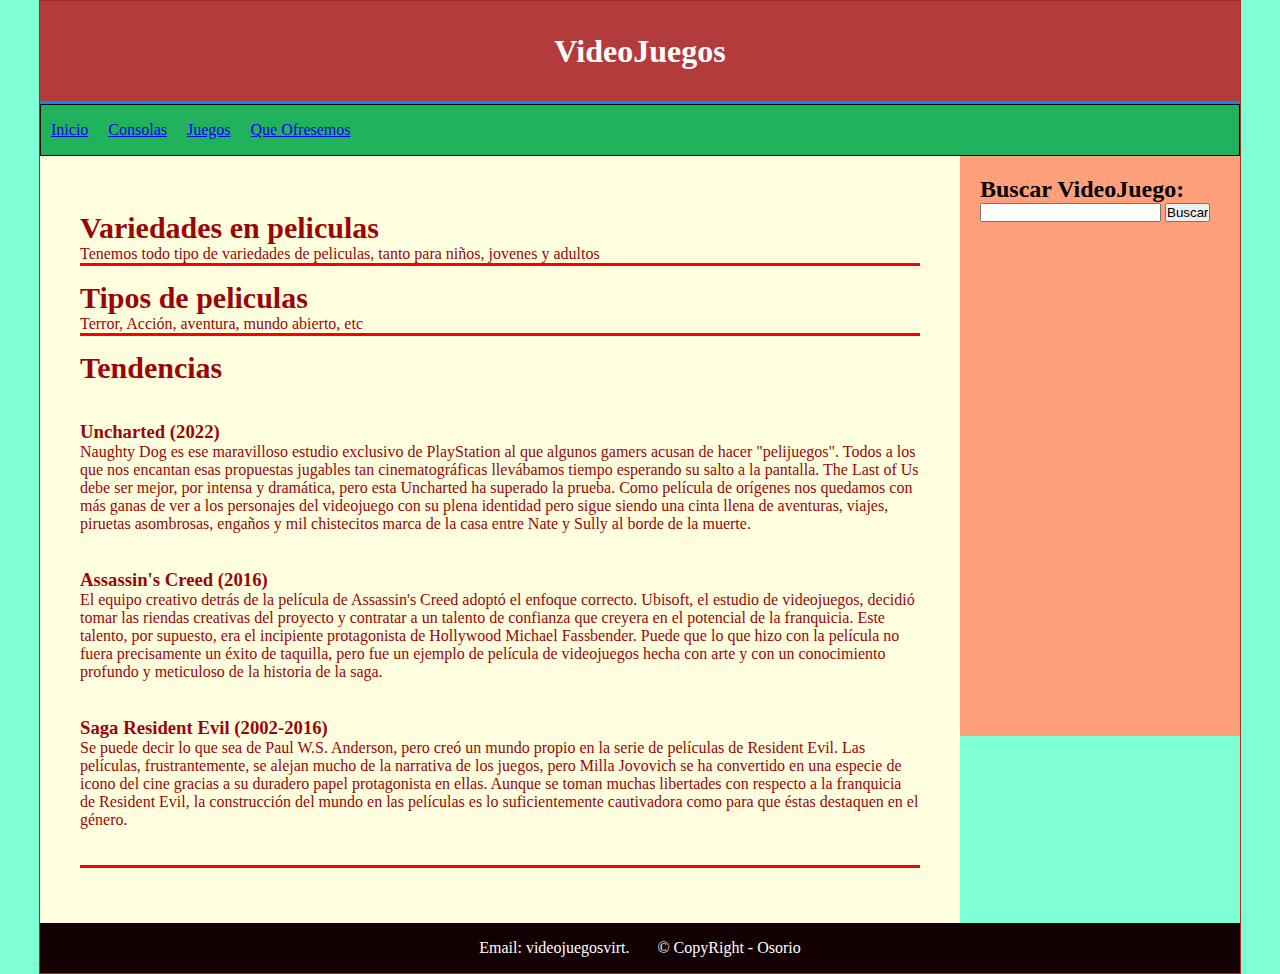
<file: index.html>
<!DOCTYPE html>
<html lang="en">
<head>
    <meta charset="UTF-8">
    <meta http-equiv="X-UA-Compatible" content="IE=edge">
    <meta name="viewport" content="width=device-width, initial-scale=1.0">
    <title>VideoJuegos</title>
    <link rel="stylesheet" href="css/estilos.css">
</head>
<body>
    <div id="contenedor">
      <header>
        <h1>VideoJuegos</h1>
      </header>
      <nav>
        <ul>
            <li><a href="index.html">Inicio</a> </li>
            <li><a href="consolas.html">Consolas</a> </li>
            <li><a href="juegos.html">Juegos</a> </li>
            <li><a href="queofresemos.html">Que Ofresemos</a></li>
        </ul>
      </nav>
      <div class="clearfix">
      <section id="content">
        <article class="articulo">
           <h2>Variedades en peliculas</h2>
           <p>Tenemos todo tipo de variedades de peliculas, tanto para niños, jovenes y adultos</p>
        </article>
        <article class="articulo">
            <h2>Tipos de peliculas</h2>
            <p>Terror, Acción, aventura, mundo abierto, etc</p>
         </article>
         <article class="articulo">
            <h2> Tendencias</h2><br><br>
            <h3>Uncharted (2022)</h3>
            <p>Naughty Dog es ese maravilloso estudio exclusivo de PlayStation al que algunos gamers acusan de hacer "pelijuegos". Todos a los que nos encantan esas propuestas jugables tan cinematográficas llevábamos tiempo esperando su salto a la pantalla. The Last of Us debe ser mejor, por intensa y dramática, pero esta Uncharted ha superado la prueba. Como película de orígenes nos quedamos con más ganas de ver a los personajes del videojuego con su plena identidad pero sigue siendo una cinta llena de aventuras, viajes, piruetas asombrosas, engaños y mil chistecitos marca de la casa entre Nate y Sully al borde de la muerte.</p><br><br>
            <h3>Assassin's Creed (2016)</h3>
            <p>El equipo creativo detrás de la película de Assassin's Creed adoptó el enfoque correcto. Ubisoft, el estudio de videojuegos, decidió tomar las riendas creativas del proyecto y contratar a un talento de confianza que creyera en el potencial de la franquicia. Este talento, por supuesto, era el incipiente protagonista de Hollywood Michael Fassbender. Puede que lo que hizo con la película no fuera precisamente un éxito de taquilla, pero fue un ejemplo de película de videojuegos hecha con arte y con un conocimiento profundo y meticuloso de la historia de la saga.</p><br><br>
            <h3>Saga Resident Evil (2002-2016)</h3>
            <p>Se puede decir lo que sea de Paul W.S. Anderson, pero creó un mundo propio en la serie de películas de Resident Evil. Las películas, frustrantemente, se alejan mucho de la narrativa de los juegos, pero Milla Jovovich se ha convertido en una especie de icono del cine gracias a su duradero papel protagonista en ellas. Aunque se toman muchas libertades con respecto a la franquicia de Resident Evil, la construcción del mundo en las películas es lo suficientemente cautivadora como para que éstas destaquen en el género.</p><br><br>
         </article>
      </section>
    </div> 
    <aside>
        <h2>Buscar VideoJuego:</h2>
        <form action="">
            <input type="text">
            <input type="submit" value="Buscar">
        </form>
    </aside>
    <div class="clearfix">
        <footer>
            Email: videojuegosvirt. &nbsp;&nbsp;&nbsp;&nbsp;&nbsp;
            &copy; CopyRight - Osorio 
        </footer>
    </div>
    </div>
</body>
</html>
</file>
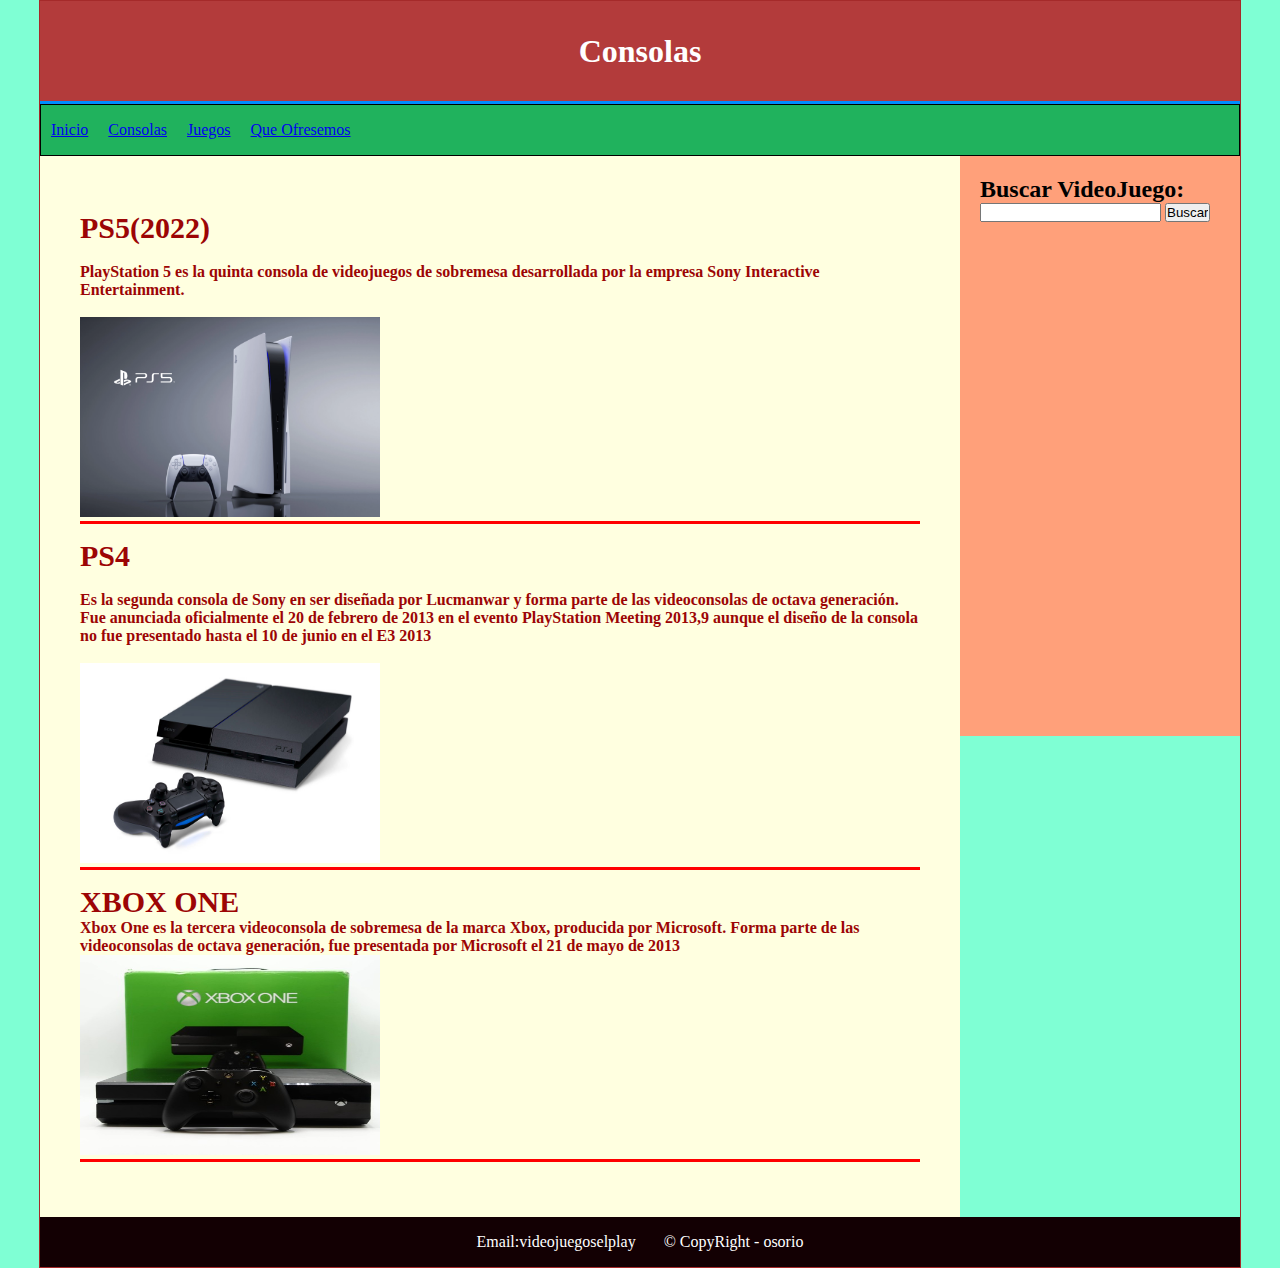
<file: consolas.html>
<!DOCTYPE html>
<html lang="en">
<head>
    <meta charset="UTF-8">
    <meta http-equiv="X-UA-Compatible" content="IE=edge">
    <meta name="viewport" content="width=device-width, initial-scale=1.0">
    <title>Aprendiendo a programar - Servicios</title>
    <link rel="stylesheet" href="css/estilos.css">
</head>
<body>
    <div id="contenedor">
      <header>
        <h1>Consolas</h1>
      </header>
      <nav>
        <ul>
            <li><a href="index.html">Inicio</a> </li>
            <li><a href="consolas.html">Consolas</a> </li>
            <li><a href="juegos.html">Juegos
            </a> </li>
            <li><a href="queofresemos.html">Que Ofresemos</a></li>
        </ul>
      </nav>
      <div class="clearfix">
      <section id="content">
        <article class="articulo">
           <h2>PS5(2022)</h2><br>
           <p><h4>PlayStation 5 es la quinta consola de videojuegos de sobremesa desarrollada por la empresa Sony Interactive Entertainment.</h4></p><br>
           <img src="img/PS5.png" width="300" height="200">
        </article>
        <article class="articulo">
            <h2>PS4</h2><br>
            <p><h4>Es la segunda consola de Sony en ser diseñada por Lucmanwar y forma parte de las videoconsolas de octava generación. Fue anunciada oficialmente el 20 de febrero de 2013 en el evento PlayStation Meeting 2013,9​ aunque el diseño de la consola no fue presentado hasta el 10 de junio en el E3 2013</h4></p><br>
            <img src="img/PS4.jpg" width="300" height="200">
         </article>
         <article class="articulo">
            <h2>XBOX ONE</h2>
            <p><h4>Xbox One es la tercera videoconsola de sobremesa de la marca Xbox, producida por Microsoft. Forma parte de las videoconsolas de octava generación, fue presentada por Microsoft el 21 de mayo de 2013</h4></p>
            <img src="img/XBOX.jpeg" width="300" height="200">
         </article>
      </section>
    </div> 
    <aside>
        <h2>Buscar VideoJuego:</h2>
        <form action="">
            <input type="text">
            <input type="submit" value="Buscar">
        </form>
    </aside>
    <div class="clearfix">
        <footer>
            Email:videojuegoselplay &nbsp;&nbsp;&nbsp;&nbsp;&nbsp;
            &copy; CopyRight - osorio
        </footer>
    </div>
    </div>
</body>
</html>
</file>
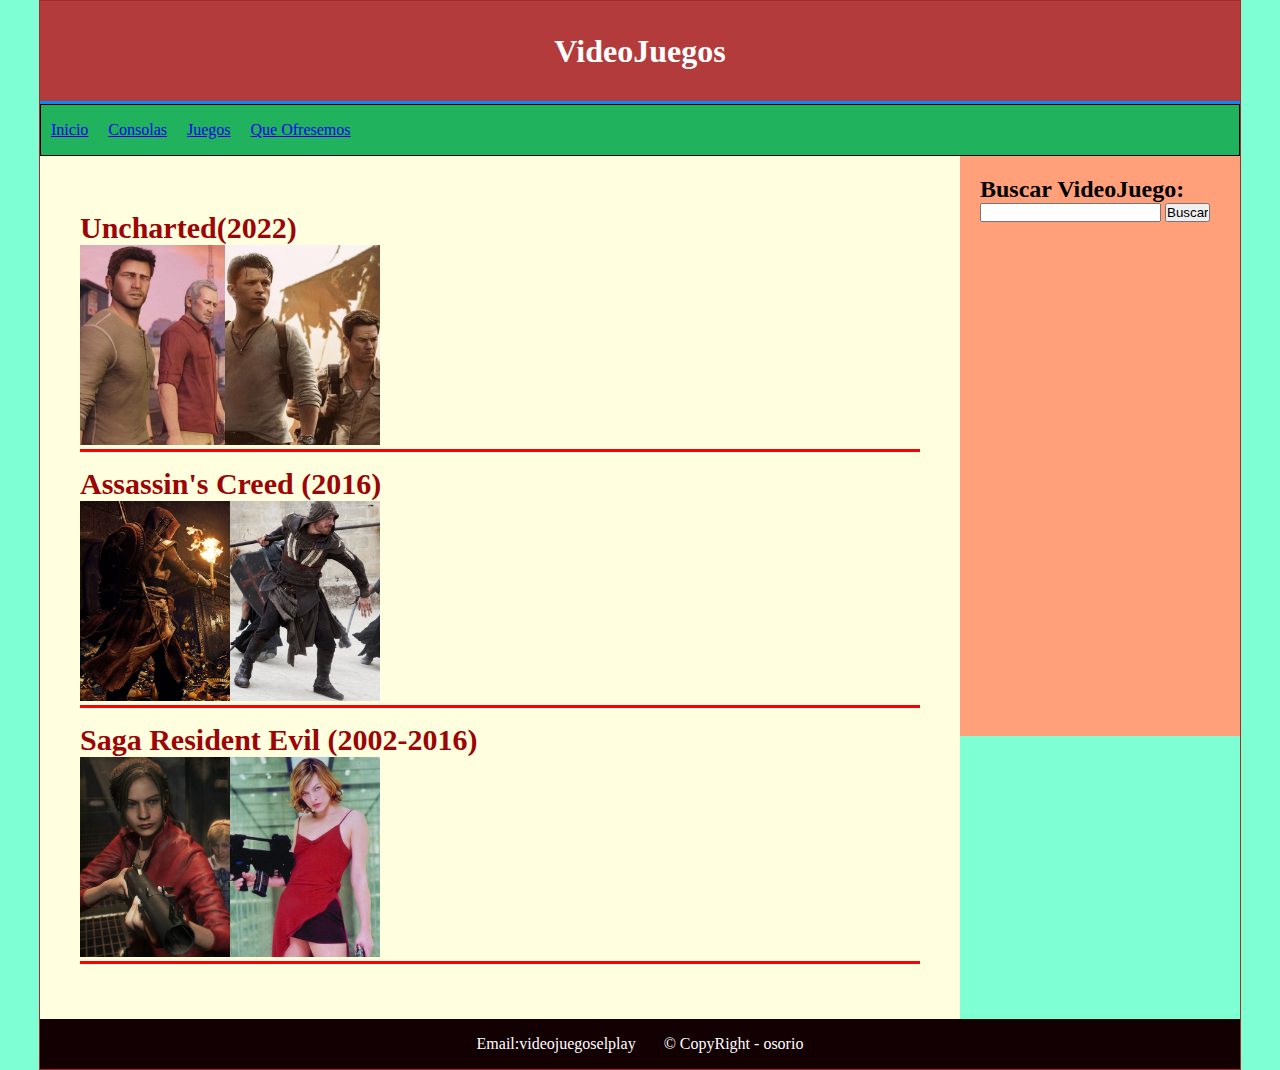
<file: juegos.html>
<!DOCTYPE html>
<html lang="en">
<head>
    <meta charset="UTF-8">
    <meta http-equiv="X-UA-Compatible" content="IE=edge">
    <meta name="viewport" content="width=device-width, initial-scale=1.0">
    <title>Aprendiendo a programar - Servicios</title>
    <link rel="stylesheet" href="css/estilos.css">
</head>
<body>
    <div id="contenedor">
      <header>
        <h1>VideoJuegos</h1>
      </header>
      <nav>
        <ul>
            <li><a href="index.html">Inicio</a> </li>
            <li><a href="consolas.html">Consolas</a> </li>
            <li><a href="juegos.html">Juegos
            </a> </li>
            <li><a href="queofresemos.html">Que Ofresemos</a></li>
        </ul>
      </nav>
      <div class="clearfix">
      <section id="content">
        <article class="articulo">
           <h2>Uncharted(2022)</h2>
           <img src="img/uncharted.jpg" width="300" height="200">
        </article>
        <article class="articulo">
            <h2>Assassin's Creed (2016)</h2>
            <img src="img/assassin.jpg" width="300" height="200">
         </article>
         <article class="articulo">
            <h2>Saga Resident Evil (2002-2016)</h2>
            <img src="img/resident.jpg" width="300" height="200">
         </article>
      </section>
    </div> 
    <aside>
        <h2>Buscar VideoJuego:</h2>
        <form action="">
            <input type="text">
            <input type="submit" value="Buscar">
        </form>
    </aside>
    <div class="clearfix">
        <footer>
            Email:videojuegoselplay &nbsp;&nbsp;&nbsp;&nbsp;&nbsp;
            &copy; CopyRight - osorio
        </footer>
    </div>
    </div>
</body>
</html>
</file>
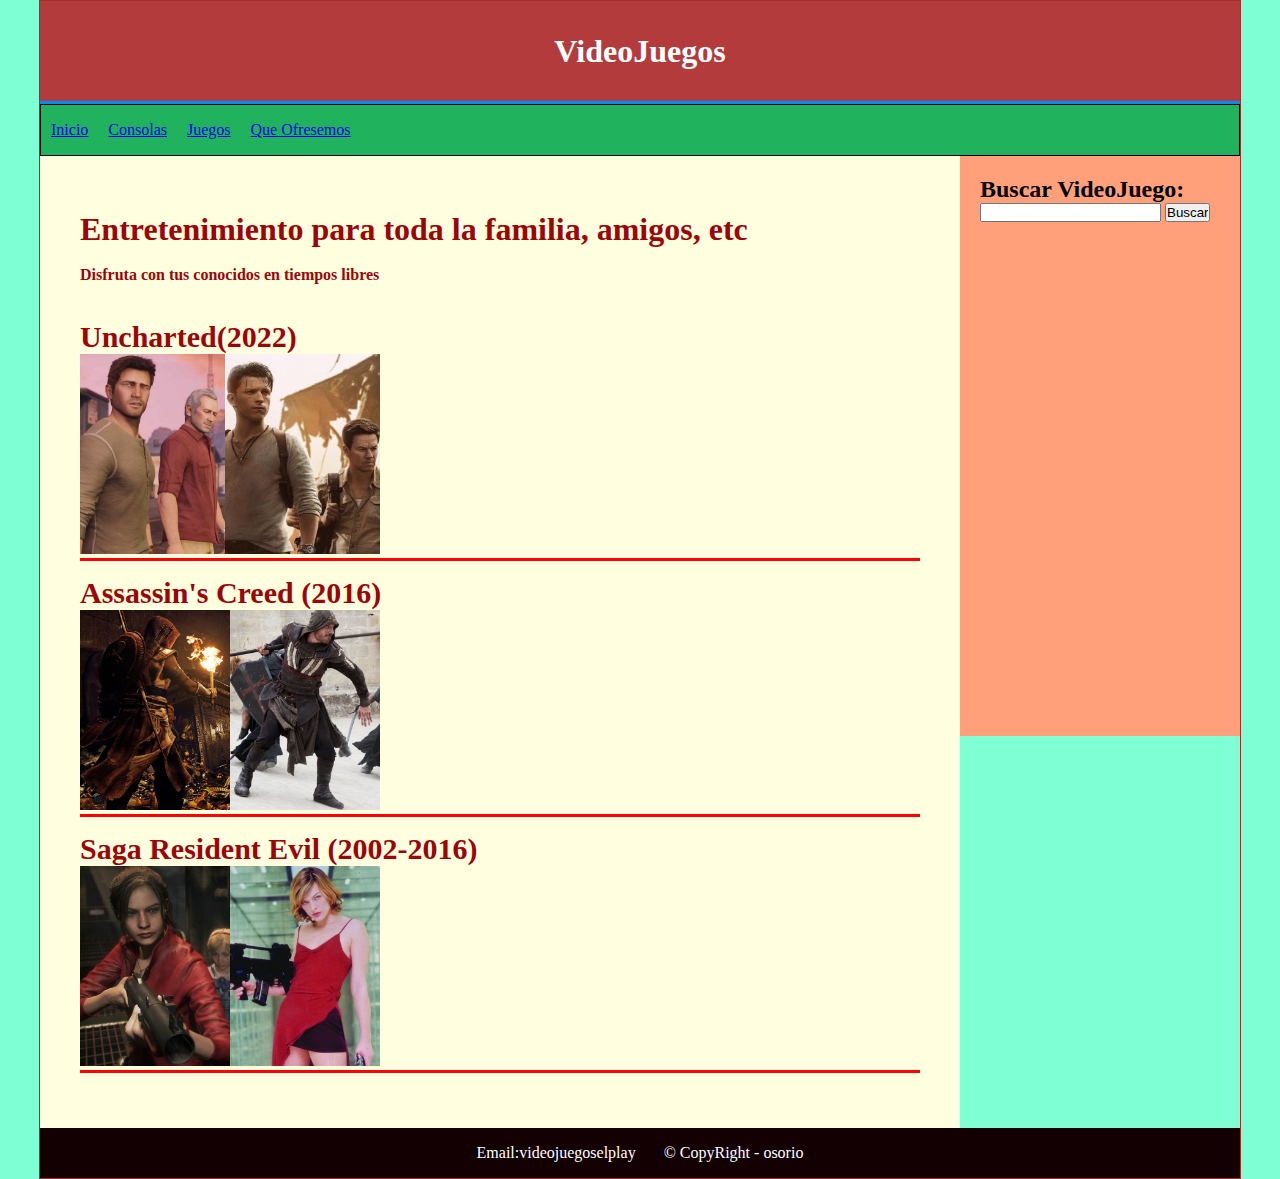
<file: queofresemos.html>
<!DOCTYPE html>
<html lang="en">
<head>
    <meta charset="UTF-8">
    <meta http-equiv="X-UA-Compatible" content="IE=edge">
    <meta name="viewport" content="width=device-width, initial-scale=1.0">
    <title>QueOfresemos</title>
    <link rel="stylesheet" href="css/estilos.css">
</head>
<body>
    <div id="contenedor">
      <header>
        <h1>VideoJuegos</h1>
      </header>
      <nav>
        <ul>
            <li><a href="index.html">Inicio</a> </li>
            <li><a href="consolas.html">Consolas</a> </li>
            <li><a href="juegos.html">Juegos
            </a> </li>
            <li><a href="queofresemos.html">Que Ofresemos</a></li>
        </ul>
      </nav>
      <div class="clearfix">
      <section id="content">
        <article class="articulo">
            <h1>Entretenimiento para toda la familia, amigos, etc</h1><br>
            <p><h4>Disfruta con tus conocidos en tiempos libres</h4></p><br><br>
           <h2>Uncharted(2022)</h2>
           <img src="img/uncharted.jpg" width="300" height="200">
        </article>
        <article class="articulo">
            <h2>Assassin's Creed (2016)</h2>
            <img src="img/assassin.jpg" width="300" height="200">
         </article>
         <article class="articulo">
            <h2>Saga Resident Evil (2002-2016)</h2>
            <img src="img/resident.jpg" width="300" height="200">
         </article>
      </section>
    </div> 
    <aside>
        <h2>Buscar VideoJuego:</h2>
        <form action="">
            <input type="text">
            <input type="submit" value="Buscar">
        </form>
    </aside>
    <div class="clearfix">
        <footer>
            Email:videojuegoselplay &nbsp;&nbsp;&nbsp;&nbsp;&nbsp;
            &copy; CopyRight - osorio
        </footer>
    </div>
    </div>
</body>
</html>
</file>
<file: css/estilos.css>
*{
   margin:0px;
   padding:0px; 
}

body{
    background-color:aquamarine;
    font-family:Cambria, Cochin, Georgia, Times, 'Times New Roman', serif;
}

#contenedor{
  width:1200px;
  margin:0px auto;
  border: 1px solid brown;
}

header{
    background-color:rgb(179, 59, 59);
    height:100px;
    width: 100%;
    margin:0px;
    text-align:center;
    line-height: 100px;
    color:white;
    border-bottom:3px solid rgb(0, 140, 255);
}

nav{
    background-color:rgb(32, 178, 93);
    height:50px;
    border: 1px solid black;
}
nav ul li{
    float:left;
    list-style: none;
    margin:10px;
    line-height: 30px;
}

.clearfix{
    clear:both;
}

#content{
    float:left;
    width:70%;
    background-color:lightyellow;
    min-height:500px;
    padding:40px;
}

aside{
    float:left;
    width:20%;
    background-color:lightsalmon;
    min-height:540px;
    padding:20px;
}

footer{
    background-color:rgb(19, 0, 3);
    color:white;
    text-align:center;
    height:50px;
    line-height: 50px;
}

.articulo{
   color: rgb(156, 5, 5);
   margin-top:15px;
   margin-bottom:15px; 
   border-bottom:3px solid rgb(255, 0, 0);
}

.articulo h2{
    font-size:30px;
}
</file>
